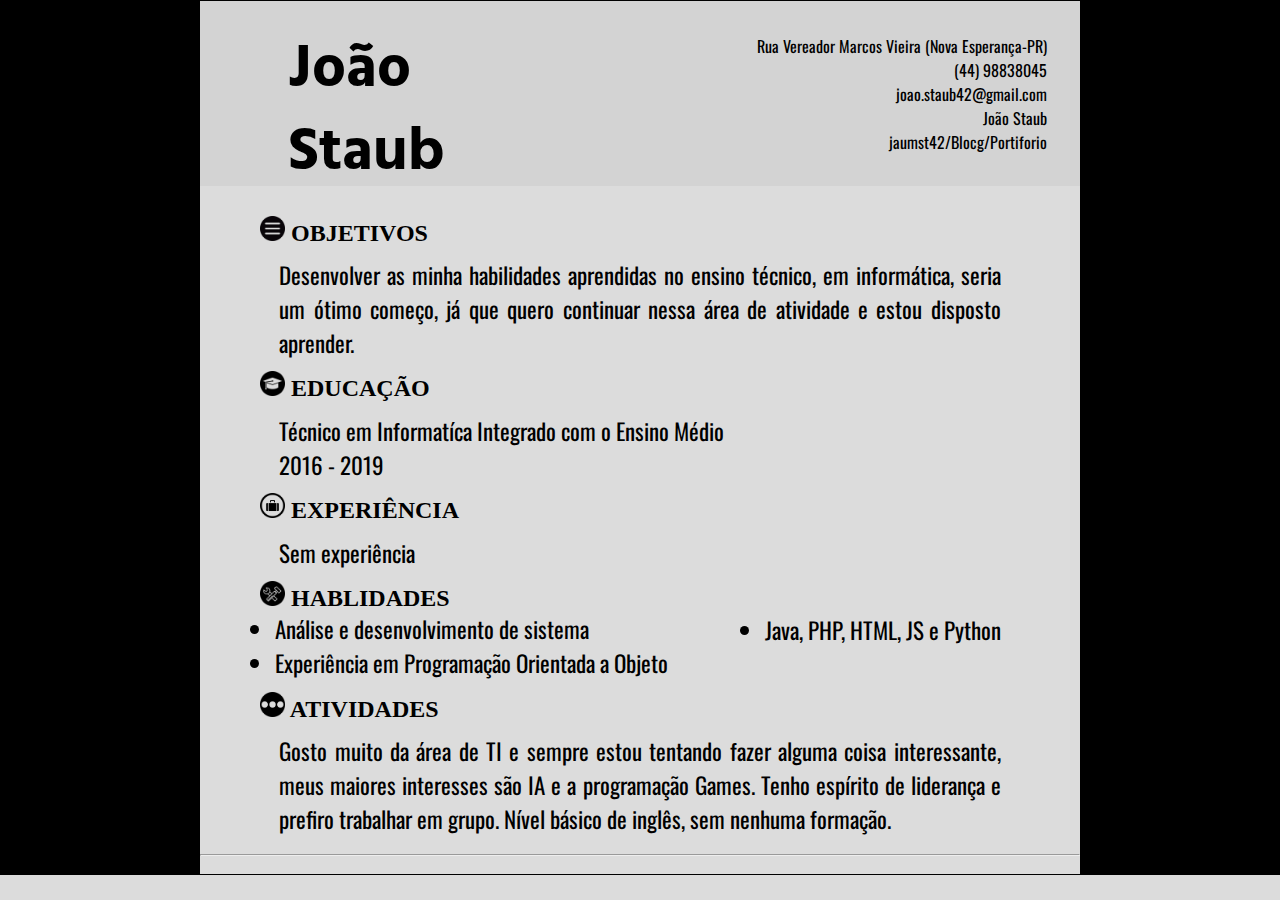
<file: trabalhos/trabalho01/index.html>
<!DOCTYPE html>
<html lang="pt-br" dir="ltr">
  <head>
    <meta charset="utf-8">
    <title>Currículo</title>
    <link rel="stylesheet" href="index.css">
    <link rel="icon" href="img/icon.png">
    <link href="https://fonts.googleapis.com/css?family=Gothic+A1|Hind+Madurai" rel="stylesheet">
    <link href="https://fonts.googleapis.com/css?family=Oswald" rel="stylesheet">
  </head>
  <body>
    <div class="menu" id="cabecalho">
      <div class="nome">
        <h1>João <br><b>Staub</b></h1>
        <!-- https://fontawesome.com/v4.7.0/icons/ -->
      </div>
      <div class="inf">
        <ul>
          Rua Vereador Marcos Vieira (Nova Esperança-PR)<br>
          (44) 98838045<br>
          joao.staub42@gmail.com<br>
          João Staub<br>
          jaumst42/Blocg/Portiforio<br>
        </ul>
      </div>
    </div>

    <div class="complemento">
      <div class="objetivo">
        <br>
        <h2><img class="img" src="img/menu.png" alt=""> OBJETIVOS</h2>
        <p>Desenvolver as minha habilidades aprendidas no ensino técnico, em informática, seria um ótimo começo, já que quero continuar nessa área de atividade e estou disposto aprender.
</p>
        <h2><img class="img" src="img/capeu.png" alt=""> EDUCAÇÃO</h2>
        <p>Técnico em Informatíca Integrado com o Ensino Médio<br>
        2016 - 2019</p>
        <h2><img class="img" src="img/maleta.png" alt=""> EXPERIÊNCIA</h2>
        <p>Sem experiência</p>
        <h2><img class="img" src="img/ferramenta.png" alt=""> HABLIDADES</h2>
        <ul>
          <li>Análise e desenvolvimento de sistema</li>
          <li>Experiência em Programação Orientada a Objeto</li>
          <li class="lado">Java, PHP, HTML, JS e Python</li>
        </ul>
        <h2><img class="img" src="img/pontos.png" alt=""> ATIVIDADES</h2>
        <p>Gosto muito da área de TI e sempre estou tentando fazer alguma coisa interessante, meus maiores interesses são IA e a programação Games. Tenho espírito de liderança e prefiro trabalhar em grupo. Nível básico de inglês, sem nenhuma formação.
        </p>
      </div>
    </div>

    <div class="">
      <br>
      <hr>
      <br>
    </div>
  </body>
</html>
</file>
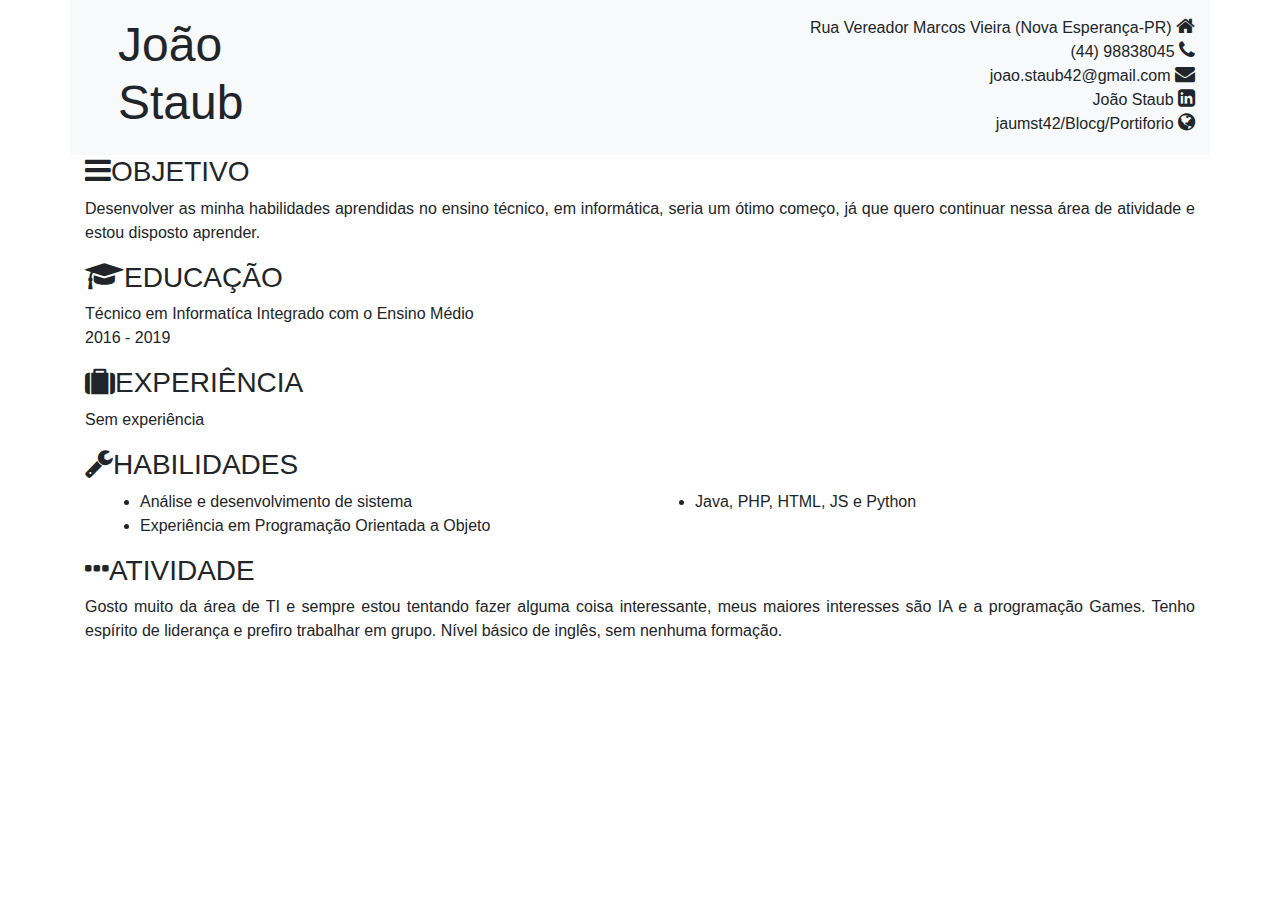
<file: trabalhos/trabalho2/index.html>
<!DOCTYPE html>
<html lang="pt-br" dir="ltr">
  <head>
    <meta charset="utf-8">
    <title>Currículo 2.0</title>
    <link rel="stylesheet" href="bootstrap/bootstrap.css">
    <link rel="stylesheet" href="font-awesome-4.7.0/css/font-awesome.css ">
  </head>
  <body>
    <div class="container">

      <div class="row bg-light">

        <div class="col-sm pl-5 pt-3 pb-3">
          <h2 style="font-size: 48px">João <br>Staub</h2>
        </div>

        <div class="col-sm pt-3 text-right">
          Rua Vereador Marcos Vieira (Nova Esperança-PR) <i class="fa fa-home" aria-hidden="true" style="font-size:20px"></i><br>
          (44) 98838045 <i class="fa fa-phone" aria-hidden="true" style="font-size:20px"></i><br>
          joao.staub42@gmail.com <i class="fa fa-envelope" aria-hidden="true" style="font-size:20px"></i><br>
          João Staub <i class="fa fa-linkedin-square" aria-hidden="true" style="font-size:20px"></i><br>
          jaumst42/Blocg/Portiforio <i class="fa fa-globe" aria-hidden="true" style="font-size:20px"></i><br>
        </div>
      </div>

      <div class="col-sm">

        <div class="row">
          <i class="fa fa-bars" aria-hidden="true" style="font-size:30px"></i><h3>OBJETIVO</h3>
        </div>

        <div class="row">
          <p class="text-justify">Desenvolver as minha habilidades aprendidas no ensino técnico, em informática, seria um ótimo começo, já que quero continuar nessa área de atividade e estou disposto aprender.</p>
        </div>
        <div class="row">
          <i class="fa fa-graduation-cap" aria-hidden="true" style="font-size:30px"></i><h3>EDUCAÇÃO</h3><br>
        </div>

        <div class="row">
          <p class="text-justify">Técnico em Informatíca Integrado com o Ensino Médio<br>2016 - 2019</p>
        </div>
        <div class="row">
          <i class="fa fa-suitcase" aria-hidden="true" style="font-size:30px"></i><h3>EXPERIÊNCIA</h3><br>
        </div>

        <div class="row">
          <p class="text-justify">Sem experiência</p>
        </div>
        <div class="row">
          <i class="fa fa-wrench" aria-hidden="true" style="font-size:30px"></i><h3>HABILIDADES</h3><br>
        </div>

        <div class="row">
          <div class="col-sm-6">
            <ul>
              <li>Análise e desenvolvimento de sistema</li>
              <li>Experiência em Programação Orientada a Objeto</li>
            </ul>
          </div>

          <div class="col-sm-6">
            <ul>
              <li>Java, PHP, HTML, JS e Python</li>
            </ul>
          </div>
        </div>
        <div class="row">
          <i class="fa fa-ellipsis-h" aria-hidden="true" style="font-size:30px"></i><h3>ATIVIDADE</h3><br>
        </div>

        <div class="row">
          <p class="text-justify">Gosto muito da área de TI e sempre estou tentando fazer alguma coisa interessante, meus maiores interesses são IA e a programação Games. Tenho espírito de liderança e prefiro trabalhar em grupo. Nível básico de inglês, sem nenhuma formação.
          </p>
        </div>
      </div>
    </div>
  </body>
</html>
</file>
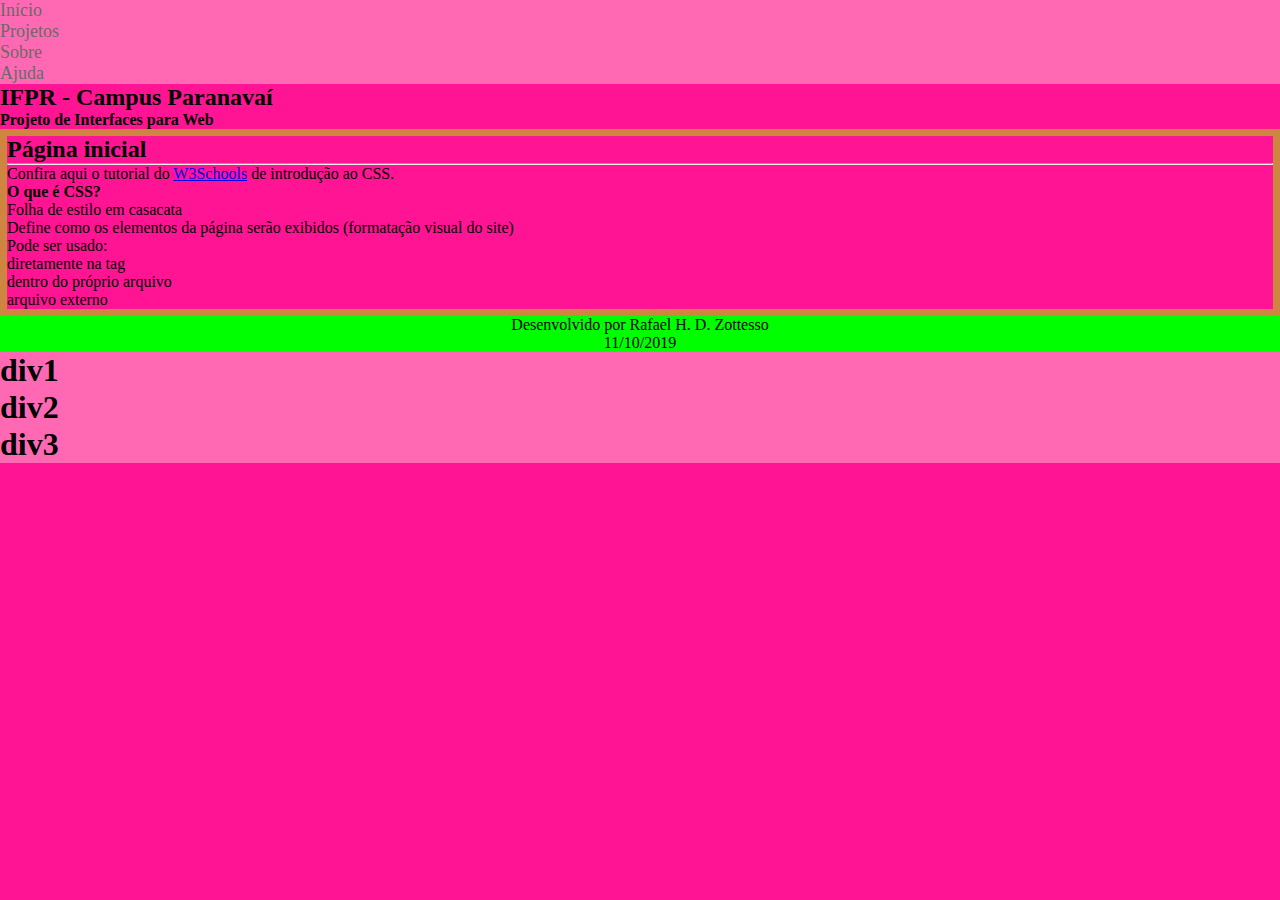
<file: 1tri/aula04.html>
<!DOCTYPE html>
<html lang="pt-br" dir="ltr">
  <head>
    <meta charset="utf-8">
    <title>Aula 04 - Introdução ao CSS</title>
    <!-- Importanto de um css externo -->
    <link rel="stylesheet" href="aula04.css">
  </head>
  <body>
<!-- qualquer elemento pode ter uma classe -->
    <div class="menu">
      <ul class="lista">
        <li>Início</li>
        <li>Projetos</li>
        <li>Sobre</li>
        <li>Ajuda</li>
      </ul>
    </div>

    <div class="cabecalho">
      <h2>IFPR - Campus Paranavaí</h2>
      <h4>Projeto de Interfaces para Web</h4>
    </div>

    <div class="conteudo">
      <h2>Página inicial</h2>
      <hr>

      <p>Confira aqui o tutorial do <a href="https://www.w3schools.com/css/css_intro.asp">W3Schools</a> de introdução ao CSS.</p>

      <div class="topico">
        <h4>O que é CSS?</h4>
        <ul>
          <li>Folha de estilo em casacata</li>
          <li>Define como os elementos da página serão exibidos (formatação visual do site)</li>
          <li>
            Pode ser usado:
            <ul>
              <li>diretamente na tag</li>
              <li>dentro do próprio arquivo</li>
              <li>arquivo externo</li>
            </ul>
          </li>
        </ul>
      </div>

    </div>

    <div class="rodape" id="rodapePrincipal">
      <p>Desenvolvido por Rafael H. D. Zottesso</p>
      <p>11/10/2019</p>
    </div>

    <div class="div1">
      <h1>div1</h1>
      <div class="div2">
        <h1>div2</h1>
        <div class="div3">
          <h1>div3</h1>

        </div>
      </div>
    </div>
  </body>
</html>
</file>
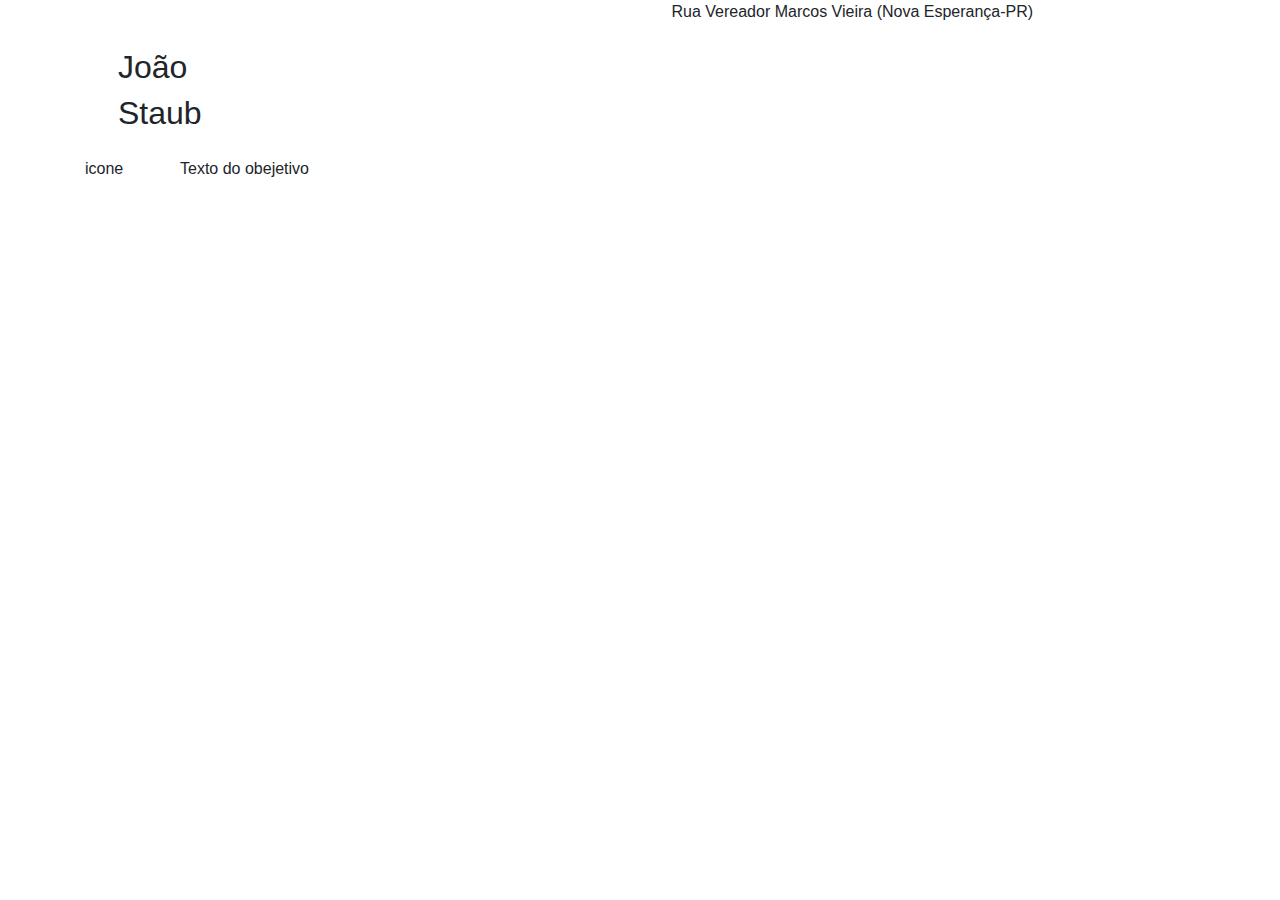
<file: 1tri/aula05.html>
<!DOCTYPE html>
<html lang="pt-br" dir="ltr">
  <head>
    <meta charset="utf-8">
    <title>Aula com o bootstrap</title>

    <link rel="stylesheet" href="../bootstrap/bootstrap.css">
  </head>
  <body>

    <div class="container">

      <!-- Cria uma linha para o começo do curriculo -->
      <div class="row">

        <!-- Criar uma coluna para nome e sobrenome-->
        <div class="col-sm pl-5 pt-5 pb-3">
          <!-- p = padding, m = margin
          t = top
          l = left
          b = bottom -->
          <h2>João</h2>
          <h2>Staub</h2>
        </div>

        <div class="col-sm">
            Rua Vereador Marcos Vieira (Nova Esperança-PR)
        </div>
      </div>
      <!-- fecha a linha -->

      <!-- linha de objetivos -->
      <div class="row">

        <div class="col-sm-1">
          icone
          <!-- https://fontawesome.com/ -->
        </div>

        <div class="col-sm">
          Texto do obejetivo

        </div>
      </div>
    </div>


  </body>
</html>
</file>
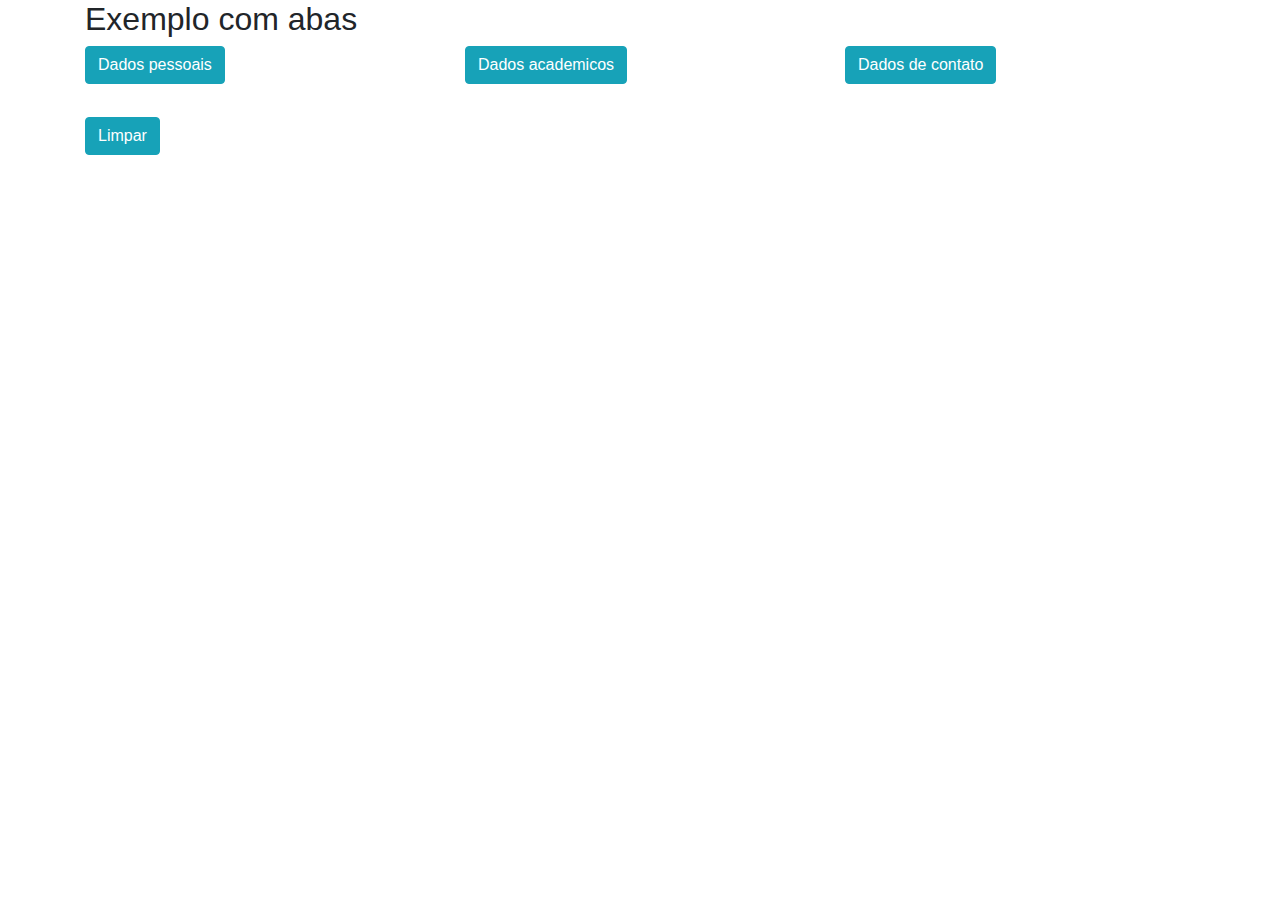
<file: 2tri/aula01.html>
<!DOCTYPE html>
<html lang="pt-br" dir="ltr">
  <head>
    <meta charset="utf-8">
    <link rel="stylesheet" href="../font-awesome-4.7.0/css/font-awesome.css ">
    <link rel="stylesheet" href="../bootstrap/bootstrap.css">
    <title>Aula01, Jquery</title>

    <!-- Importanto jQuery -->
    <script src="js/jquery-3.4.1.js"></script>

    <!-- Ultilização do JS, jQuery -->
    <script>
      //Aqui vai todo o código JS
      $(document).ready(function(){
        //mostrar
        $("#btnPessoal").click(function(){
          $("#pessoal").show('slow/400/fast', function() {

          });
        })

        $("#btnAcademico").click(function(){
          $("#academico").show('slow/400/fast', function() {

          });
        })

        $("#btnContado").click(function(){
          $("#contado").show('slow/400/fast', function() {

          });
        })

        $("#btnLimpar").click(function(){
          $("#pessoal").hide();
          $("#academico").hide();
          $("#contado").hide();
        })

        //cria um envento ao clicar no botão com o id
        // $("#btnEsconder").click(function(){
        //   $("#nome").hide();
        // });
        //
        // $("#btnMostrar").click(function(){
        //   $("#nome").show();
        // });

        // alert("Funfo");
      });
    </script>
  </head>
  <body>
    <div class="container">
      <!-- <h2>jQuery</h2>

      <p id="nome">João Vitor Staub Castanho</p>
      <p>Esse é o segundo p</p>
      <p>Esse é o terceiro p</p>

      <button type="button" class="btn btn-info" id="btnEsconder">
        Esconder
      </button>

      <button type="button" class="btn btn-info" id="btnMostrar">
        Mostrar
      </button> -->


      <h2>Exemplo com abas</h2>

      <div class="row">
        <div id="pessoal" class="col-sm-4" style="display: none;">
          <p>João Vitor Staub Castanho<br>CPF: 111.111.111-11</p>
        </div>
        <div id="academico" class="col-sm-4" style="display: none;">
          <p>RA: 6564 <br>Ano: 4°Ano<br>Curso: Informatíca</p>
        </div>
        <div id="contado" class="col-sm-4" style="display: none;">
          <p>Número: 99516564644<br>Endereço: xxxxxxx</p>
        </div>

      </div>

      <div class="row">
        <div class="col-sm-4">
          <button type="button" class="btn btn-info" id="btnPessoal">
            Dados pessoais
          </button>
        </div>
        <div class="col-sm-4">
          <button type="button" class="btn btn-info" id="btnAcademico">
            Dados academicos
          </button>
        </div>
        <div class="col-sm-4">
          <button type="button" class="btn btn-info" id="btnContado">
            Dados de contato
          </button>
        </div>
      </div>

      <div class="row">
        <hr>
      </div>

      <div class="row">
        <div class="col-sm">
          <button type="button" class="btn btn-info" id="btnLimpar">
            Limpar
          </button>
        </div>
      </div>

    </div>


  </body>
</html>
</file>
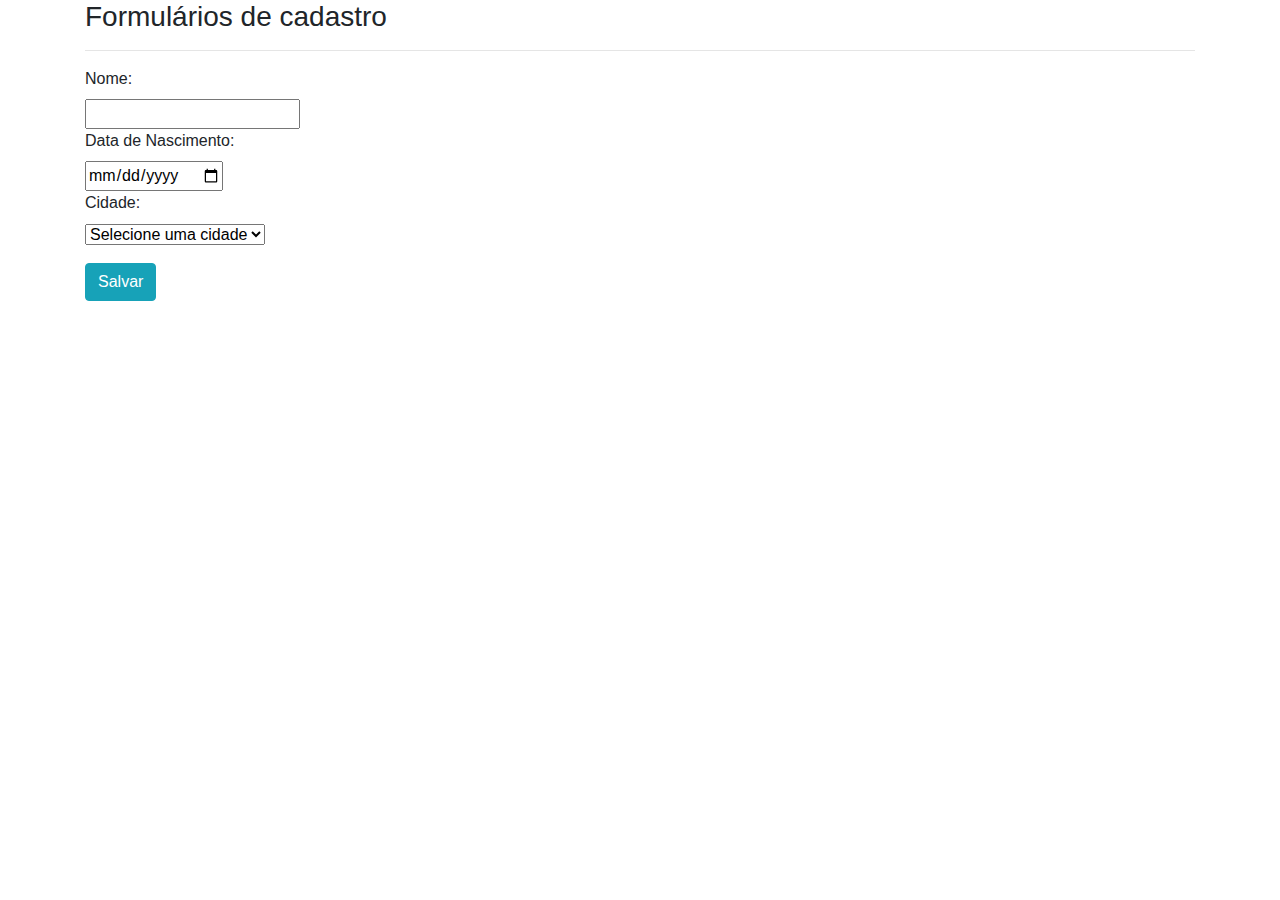
<file: 2tri/aula02.html>
<!DOCTYPE html>
<html lang="pt-br" dir="ltr">
  <head>
    <meta charset="utf-8">
    <link rel="stylesheet" href="../font-awesome-4.7.0/css/font-awesome.css ">
    <link rel="stylesheet" href="../bootstrap/bootstrap.css">
    <title>Formulário</title>
  </head>
  <body>

    <div class="container">

      <div class="row">

        <div class="col-md">

          <h3>Formulários de cadastro</h3>
          <hr>

          <form action="" method="get">

            <label>Nome:</label><br>
            <input type="text" name="nome" value=""><br>

            <label>Data de Nascimento:</label><br>
            <input type="date" name="nascomento" value=""><br>

            <label>Cidade:</label><br>
            <select name="cidade">
              <option value="">Selecione uma cidade</option>
              <option value="1">Paranavaí</option>
              <option value="2">Alto Paraná</option>
              <option value="3">Nova Esperença</option>
            </select><br>

            <button type="submit" class="mt-3 btn btn-info">Salvar</button>
          </form>

        </div>
      </div>
    </div>
  </body>
</html>
</file>
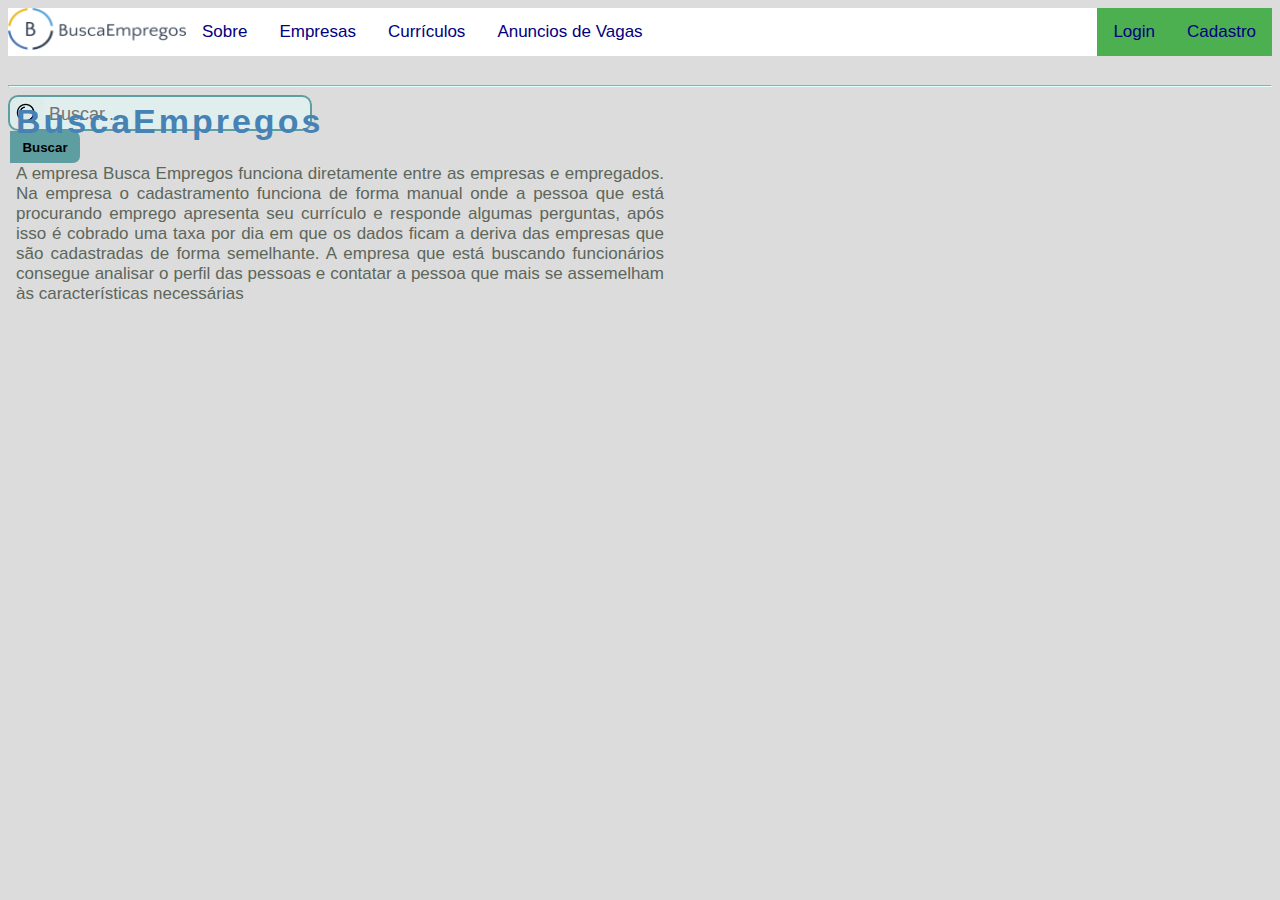
<file: outros/esboco.html>
<!DOCTYPE html>
<html lang="pt=br" dir="ltr">
  <head>
    <meta charset="utf-8">
    <title>BuscaEmpregos</title>
    <link rel="stylesheet" href="esboco.css">
    <link rel="icon" href="lupa.png">
  </head>
  <body>
    <div class="menu-bar">
      <ul class="navbar">
        <!-- <li class="menu-img"><img src="https://encrypted-tbn0.gstatic.com/images?q=tbn:ANd9GcR1WOFfoGc-VYHVKijewXcFlKhePcJHfmcBJlek-YvwoIJeneDNPA" alt="" href="#"></li> -->
        <li class="menu"><img src="buscaempregos.png" alt="" width="178" height="42"></li>
        <li class="menu"><a href="#">Sobre</a></li>
        <li class="menu"><a href="#">Empresas</a></li>
        <li class="menu"><a href="#">Currículos</a></li>
        <li class="menu"><a href="#">Anuncios de Vagas</a></li>
        <li class="menu" id="canto"><a href="#">Cadastro</a></li>
        <li class="menu" id="canto"><a href="#">Login</a></li>
      </ul>
      <br>
      <hr>
    </div>

    <div class="background-site">
      <!-- <img src="https://encrypted-tbn0.gstatic.com/images?q=tbn:ANd9GcR1WOFfoGc-VYHVKijewXcFlKhePcJHfmcBJlek-YvwoIJeneDNPA" alt=""> -->
      <!-- <img src="https://cdn2.iconfinder.com/data/icons/web-technology-outline/100/outline_search_lupa_find-512.png" height="200" width="200" alt="" style="float: right;"> -->
      <h1 class="title">BuscaEmpregos</h1>
      <p class="desc">A empresa Busca Empregos funciona diretamente entre as empresas e empregados. Na empresa o cadastramento funciona de forma manual
        onde a pessoa que está procurando emprego apresenta seu currículo e responde algumas perguntas, após isso é cobrado uma taxa por dia em que os dados ficam a deriva das empresas que são cadastradas de forma semelhante.  A empresa que está buscando funcionários consegue
        analisar o perfil das pessoas e contatar a pessoa que mais se assemelham às características necessárias</p>
    </div>

    <div id="divBusca">
      <img src="lupa.png" height="34" width="34" alt="Buscar..."/>
      <input type="text" id="txtBusca" placeholder="Buscar..."/>
      <button id="btnBusca">Buscar</button>
    </div>

  </body>
</html>
</file>
<file: trabalhos/trabalho01/index.css>
*{
  margin: 0;
  padding: 0;
}

p{
  font-size: 23px;
}

body{
  border-left: 200px solid black;
  border-right: 200px solid black;
  border-top: 1px solid black;
  border-bottom: 1px solid black;
  background-color: #DCDCDC;
}

img{
  height: 20px;
}

.a{
  height: 3000px;
}

.menu{
  background: #D3D3D3;
}

.nome{
  font-family: arial;
  float: left;
  font-size: 30px;
  margin-top: 3%;
  margin-left: 10%;
  font-family: 'Hind Madurai', sans-serif;
}

.complemento h2{
    margin-left: 60px;
}

.complemento ul{
  margin-left: 8.5%;
  font-size: 23px;
  margin-right: 9%;
  text-align: justify;
}

.complemento p{
    margin-left: 9%;
    margin-right: 9%;
    text-align: justify;
}

.complemento p, ul{
  font-family: 'Oswald', sans-serif;
}

.menu{
  padding: 0px;
  margin: 0px;
}

.inf{
  padding: 3.7%;
  text-align: right;
}

.complemento h2, p{
  margin-left: 60px;
  margin-top: 1.3%;
  text-align: justify;
}

.lado{
  float: right;
  margin-top: -67px;
}

.img{
  height: 25px;
}
</file>
<file: 1tri/aula04.css>
body{
  background-color: #FF1493;
}

div.menu{
  background-color: #FF69B4;
  /* Color altera a cor da fonte */
  color: #696969;
  /* Ajusta o tamanho da fonte */
  font-size: 18px;
}

div.div1{
  background-color: #FF69B4;
}

/* Umid é representado pelo sinal #.
#nomeDoId é um exemplo de utilização do CSS com ID. */

#rodapePrincipal{
  text-align: center;
}

div.rodape{
  background: #00FF00;
}

div.conteudo{
  /* Estilo da borda */
  border-style: solid;
  /* tamanho da borda */
  border-width: 7px;
  /* cor da borda */
  border-color: #CD853F;
  /* margem interna pode ser alterada ultilizada */
  padding: 0px;
}

/* tudo colocado aqui vai para todo mundo */
*{
  padding: 0px;
  margin: 0;
}
</file>
<file: outros/esboco.css>
/* ul.navbar{
  list-style-type: none;
  margin: 0;
  padding: 0;
} */

body{
  color: #5d665b;
  font-size: 17px;
  font-family: Verdana, Geneva, Arial, sans-serif;
  background-color: #DCDCDC;
  /* background-color: #DCDCDC; */
}

ul {
  list-style-type: none;
  margin: 0;
  padding: 0;
  overflow: hidden;
  background-color: #FFFFFF;
}

li.menu, li.menu-img {
  float: left;
}

li a {
  display: block;
  color: #000080;
  text-align: center;
  padding: 14px 16px;
  text-decoration: none;
}

div.background-site{
    position: absolute;
    text-align: justify;
    right: 600px;
	  top: 65px;
    padding: 14px 16px;
}

/* Change the link color to #111 (black) on hover */
li a:hover {
  background-color: #DCDCDC;
}
#canto{
  /* float:right" */
  float: right;
  background-color: #4CAF50;
}

h1.title{
  color: #4682B4;
  letter-spacing: 3px;
}

p.desc{
}

hr{
  border-color: #E0FFFF;
}

#divBusca{
  background-color:#E0EEEE;
  border:solid 2px #5F9EA0;
  border-radius:10px;
  width:300px;
  height:32px;
}

#txtBusca{
  float:left;
  background-color:transparent;
  padding-left:5px;
  font-size:18px;
  border:none;
  height:32px;
  width:191px;
}

#btnBusca{
  border:none;
  float:left;
  height:32px;
  border-radius:0 7px 7px 0;
  width:70px;
  font-weight:bold;
  background:#5F9EA0;
}

#divBusca img{
  float:left;
}
</file>
